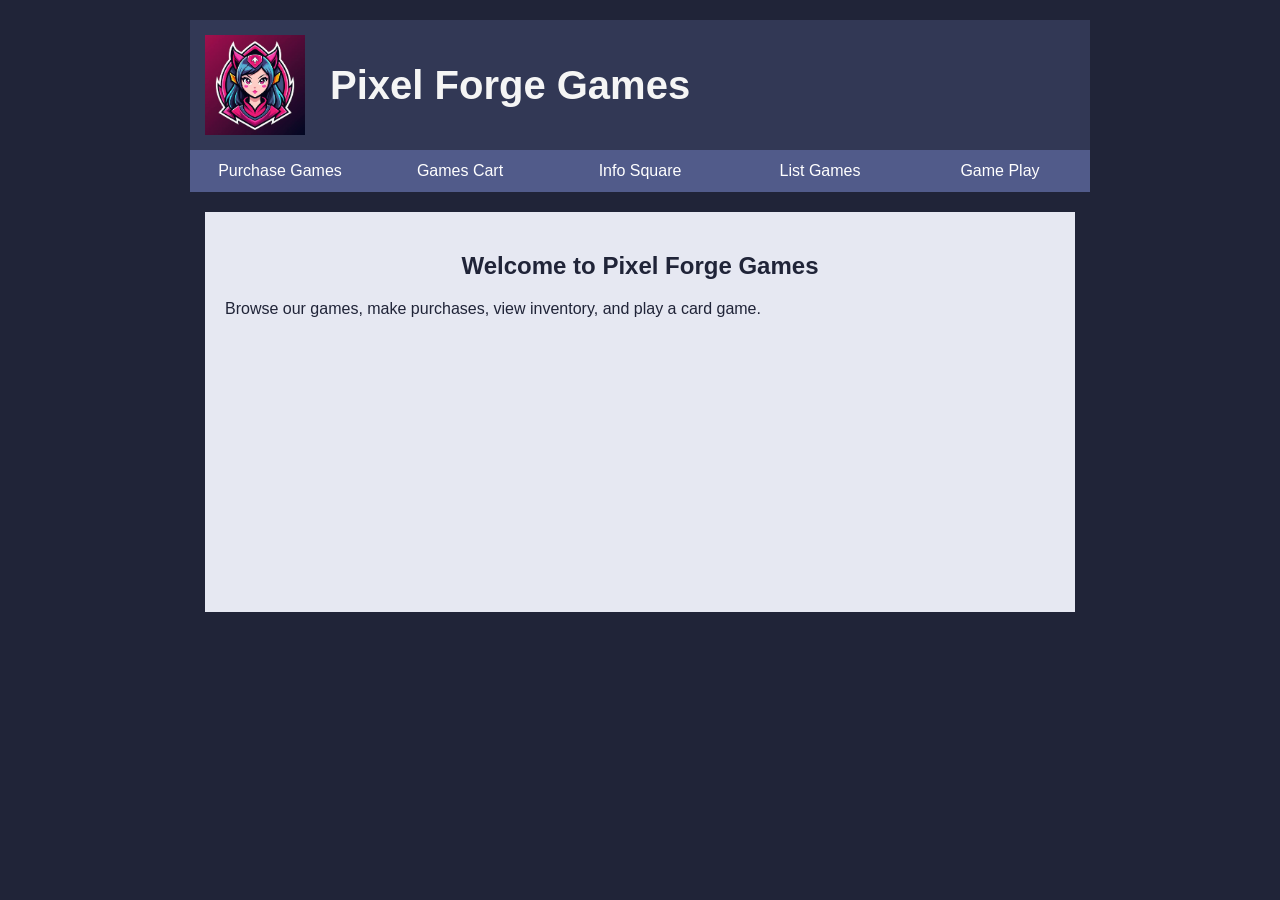
<file: index.html>
<!DOCTYPE html>
<html lang="en">
<head>
   <!--
      Final Exam 2
      Gaming Company Website

      Author: Sarah Imhoff
      Date: 11/16/2026

      Filename: index.html
   -->

   <meta charset="utf-8" />
   <meta name="viewport" content="width=device-width, initial-scale=1.0" />
   <title>Pixel Forge Games</title>

   <!-- Link to the shared style sheet -->
   <link rel="stylesheet" href="styles/style.css" />
</head>

<body>

   <!-- Page header containing the company image and name -->
   <header>

      <!-- Company image -->
      <img src="images/logo.jpg" alt="Pixel Forge Games Logo" />

      <!-- Company name -->
      <h1>Pixel Forge Games</h1>

   </header>

   <!-- Navigation menu used on every page -->
   <nav>
      <ul>

         <!-- Link to the purchase games page -->
         <li><a href="purchasegames.html">Purchase Games</a></li>

         <!-- Link to the shopping cart page -->
         <li><a href="gamescart.html">Games Cart</a></li>

         <!-- Link to the information square page -->
         <li><a href="infosquare.html">Info Square</a></li>

         <!-- Link to the game inventory page -->
         <li><a href="listgames.html">List Games</a></li>

         <!-- Link to the card game page -->
         <li><a href="gameplay.html">Game Play</a></li>

      </ul>
   </nav>

   <!-- Main content area -->
   <main>

      <!-- Main page heading -->
      <h2>Welcome to Pixel Forge Games</h2>

      <!-- Introductory text -->
      <p>Browse our games, make purchases, view inventory, and play a card game.</p>

   </main>

</body>
</html>
</file>
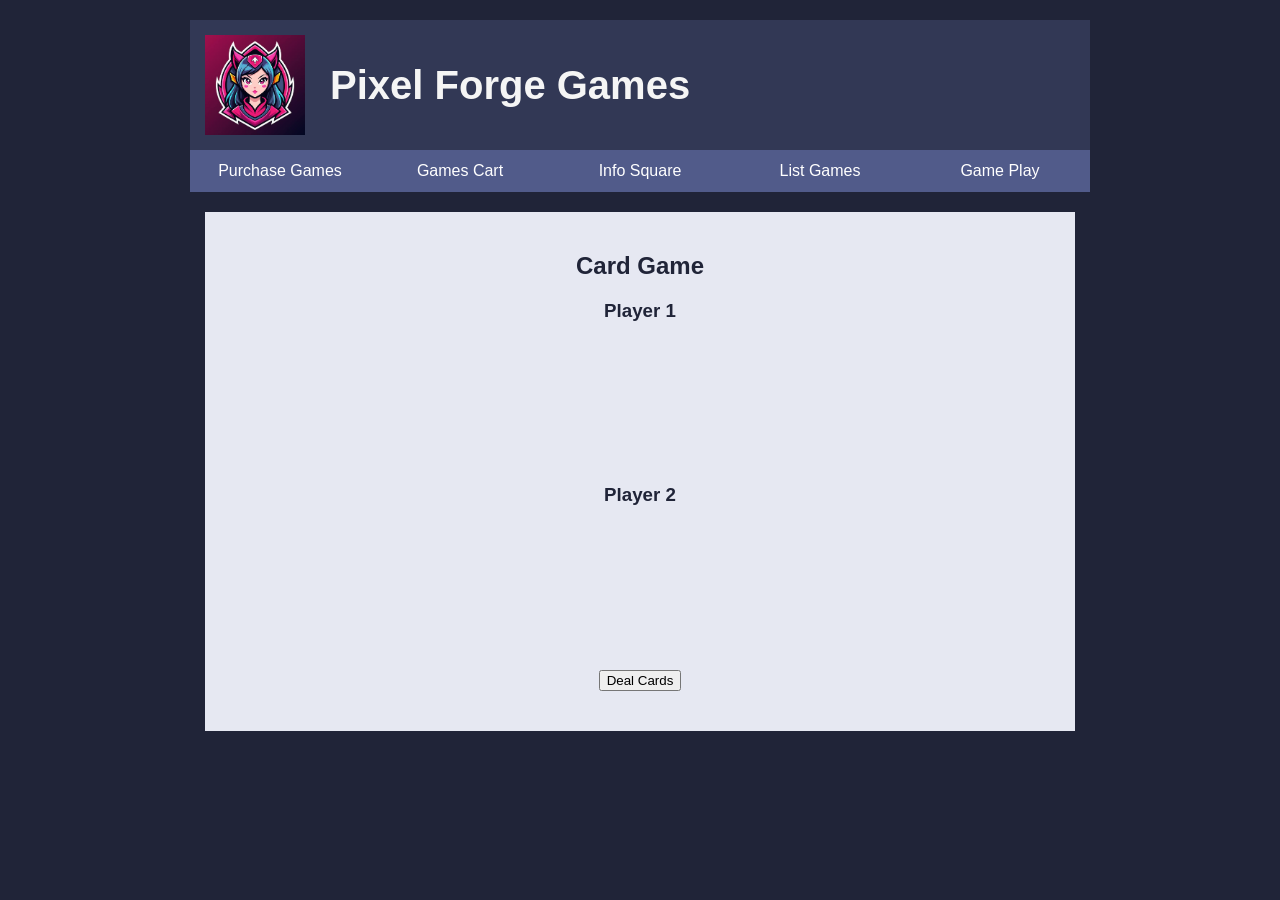
<file: gameplay.html>
<!DOCTYPE html>
<html lang="en">
<head>
   <!--
      Final Exam 2
      Gaming Company Website

      Author: Sarah Imhoff
      Date: 11/16/2026

      Filename: gameplay.html
   -->

   <meta charset="utf-8" />
   <meta name="viewport" content="width=device-width, initial-scale=1.0" />
   <title>Pixel Forge Games - Game Play</title>

   <!-- Link to the shared style sheet -->
   <link rel="stylesheet" href="styles/style.css" />

   <!-- Link to the gameplay JavaScript file -->
   <script src="js/gameplay.js" defer></script>
</head>

<body>

   <!-- Company header -->
   <header>
      <img src="images/logo.jpg" alt="Pixel Forge Games Logo" />
      <h1>Pixel Forge Games</h1>
   </header>

   <!-- Navigation menu -->
   <nav>
      <ul>
         <li><a href="purchasegames.html">Purchase Games</a></li>
         <li><a href="gamescart.html">Games Cart</a></li>
         <li><a href="infosquare.html">Info Square</a></li>
         <li><a href="listgames.html">List Games</a></li>
         <li><a href="gameplay.html">Game Play</a></li>
      </ul>
   </nav>

   <!-- Main page content -->
   <main>

      <!-- Page heading -->
      <h2>Card Game</h2>

      <!-- Player 1 heading -->
      <h3>Player 1</h3>

      <!-- Player 1 cards -->
      <div class="cardHand" id="player1">
         <img alt="Player 1 card" />
         <img alt="Player 1 card" />
         <img alt="Player 1 card" />
         <img alt="Player 1 card" />
      </div>

      <!-- Player 2 heading -->
      <h3>Player 2</h3>

      <!-- Player 2 cards -->
      <div class="cardHand" id="player2">
         <img alt="Player 2 card" />
         <img alt="Player 2 card" />
         <img alt="Player 2 card" />
         <img alt="Player 2 card" />
      </div>

      <!-- Deal cards button -->
      <input type="button" value="Deal Cards" id="deal" />

      <!-- Display the result of the game -->
      <h3 id="result"></h3>

   </main>

</body>
</html>
</file>
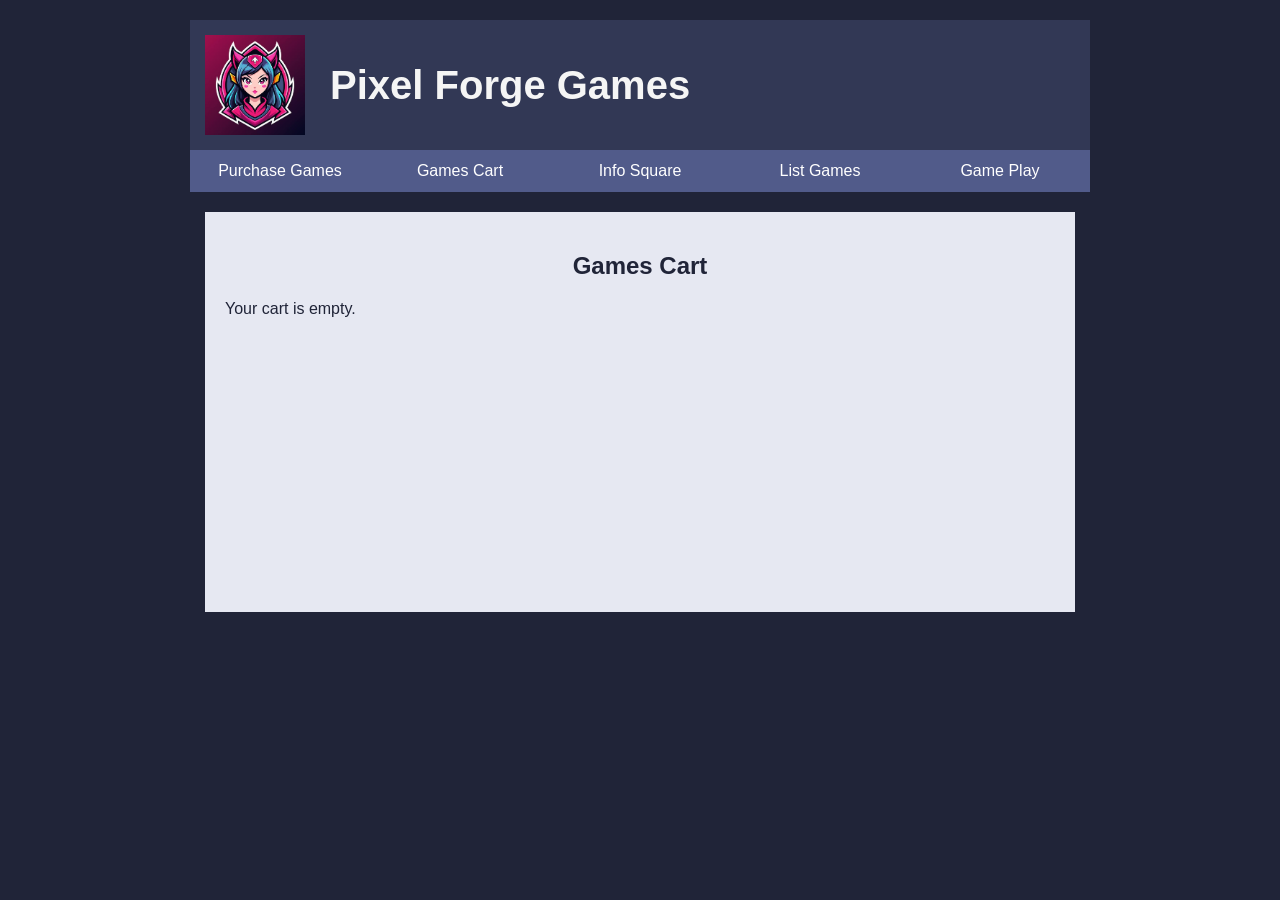
<file: gamescart.html>
<!DOCTYPE html>
<html lang="en">
<head>
   <!--
      Final Exam 2
      Gaming Company Website

      Author: Sarah Imhoff
      Date: 11/16/2026

      Filename: gamescart.html
   -->

   <meta charset="utf-8" />
   <meta name="viewport" content="width=device-width, initial-scale=1.0" />
   <title>Pixel Forge Games - Games Cart</title>

   <!-- Link to the shared style sheet -->
   <link rel="stylesheet" href="styles/style.css" />

   <!-- Link to the shopping cart JavaScript file -->
   <script src="js/gamescart.js" defer></script>
</head>

<body>

   <!-- Company header -->
   <header>
      <img src="images/logo.jpg" alt="Pixel Forge Games Logo" />
      <h1>Pixel Forge Games</h1>
   </header>

   <!-- Navigation menu -->
   <nav>
      <ul>
         <li><a href="purchasegames.html">Purchase Games</a></li>
         <li><a href="gamescart.html">Games Cart</a></li>
         <li><a href="infosquare.html">Info Square</a></li>
         <li><a href="listgames.html">List Games</a></li>
         <li><a href="gameplay.html">Game Play</a></li>
      </ul>
   </nav>

   <!-- Main page content -->
   <main>

      <!-- Page heading -->
      <h2>Games Cart</h2>

      <!-- Container where the shopping cart table will be displayed -->
      <div id="cartContainer"></div>

   </main>

</body>
</html>
</file>
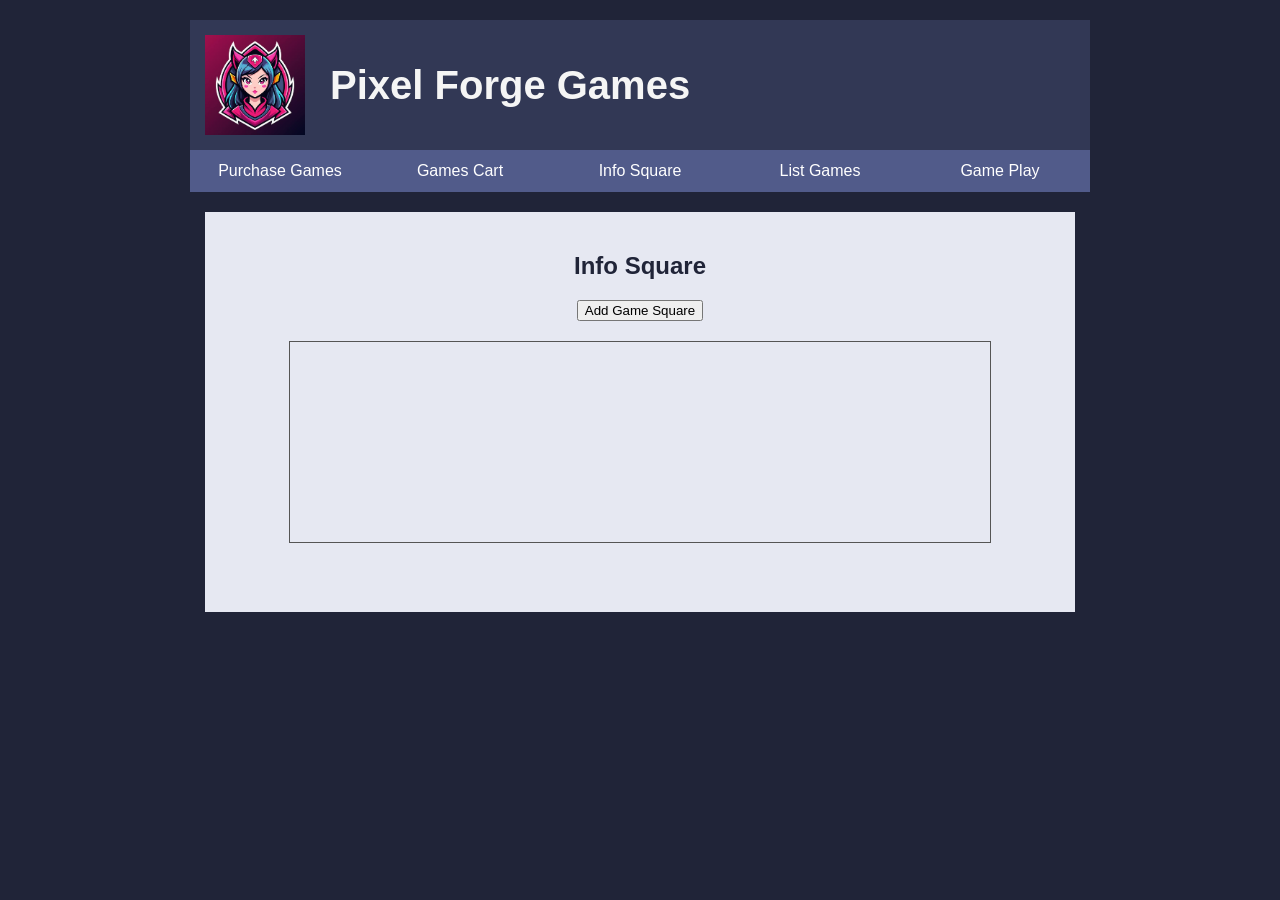
<file: infosquare.html>
<!DOCTYPE html>
<html lang="en">
<head>
   <!--
      Final Exam 2
      Gaming Company Website

      Author: Sarah Imhoff
      Date: 11/16/2026

      Filename: infosquare.html
   -->

   <meta charset="utf-8" />
   <meta name="viewport" content="width=device-width, initial-scale=1.0" />
   <title>Pixel Forge Games - Info Square</title>

   <!-- Link to the shared style sheet -->
   <link rel="stylesheet" href="styles/style.css" />

   <!-- Link to the info square JavaScript file -->
   <script src="js/infosquare.js" defer></script>
</head>

<body>

   <!-- Company header -->
   <header>
      <img src="images/logo.jpg" alt="Pixel Forge Games Logo" />
      <h1>Pixel Forge Games</h1>
   </header>

   <!-- Navigation menu -->
   <nav>
      <ul>
         <li><a href="purchasegames.html">Purchase Games</a></li>
         <li><a href="gamescart.html">Games Cart</a></li>
         <li><a href="infosquare.html">Info Square</a></li>
         <li><a href="listgames.html">List Games</a></li>
         <li><a href="gameplay.html">Game Play</a></li>
      </ul>
   </nav>

   <!-- Main page content -->
   <main>

      <!-- Page heading -->
      <h2>Info Square</h2>

      <!-- Button used to add a new moving square -->
      <input type="button" value="Add Game Square" id="addSquare" />

      <!-- Container where the moving squares will appear -->
      <div id="squareBox"></div>

   </main>

</body>
</html>
</file>
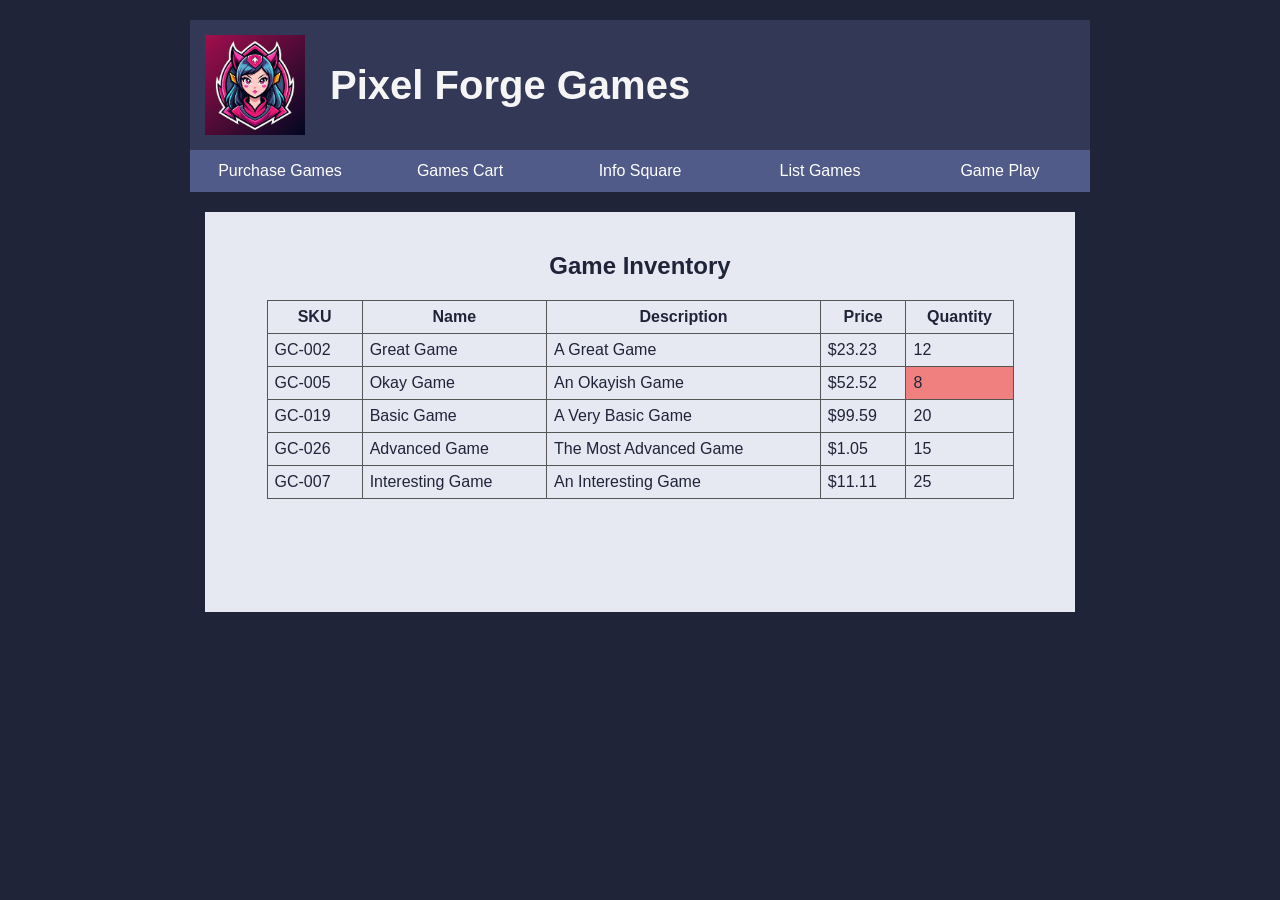
<file: listgames.html>
<!DOCTYPE html>
<html lang="en">
<head>
   <!--
      Final Exam 2
      Gaming Company Website

      Author: Sarah Imhoff
      Date: 11/16/2026

      Filename: listgames.html
   -->

   <meta charset="utf-8" />
   <meta name="viewport" content="width=device-width, initial-scale=1.0" />
   <title>Pixel Forge Games - List Games</title>

   <!-- Link to the shared style sheet -->
   <link rel="stylesheet" href="styles/style.css" />

   <!-- Link to the game list JavaScript file -->
   <script src="js/listgames.js" defer></script>
</head>

<body>

   <!-- Company header -->
   <header>
      <img src="images/logo.jpg" alt="Pixel Forge Games Logo" />
      <h1>Pixel Forge Games</h1>
   </header>

   <!-- Navigation menu -->
   <nav>
      <ul>
         <li><a href="purchasegames.html">Purchase Games</a></li>
         <li><a href="gamescart.html">Games Cart</a></li>
         <li><a href="infosquare.html">Info Square</a></li>
         <li><a href="listgames.html">List Games</a></li>
         <li><a href="gameplay.html">Game Play</a></li>
      </ul>
   </nav>

   <!-- Main content -->
   <main>

      <!-- Page heading -->
      <h2>Game Inventory</h2>

      <!-- Container where the game table will be displayed -->
      <div id="gameContainer"></div>

   </main>

</body>
</html>
</file>
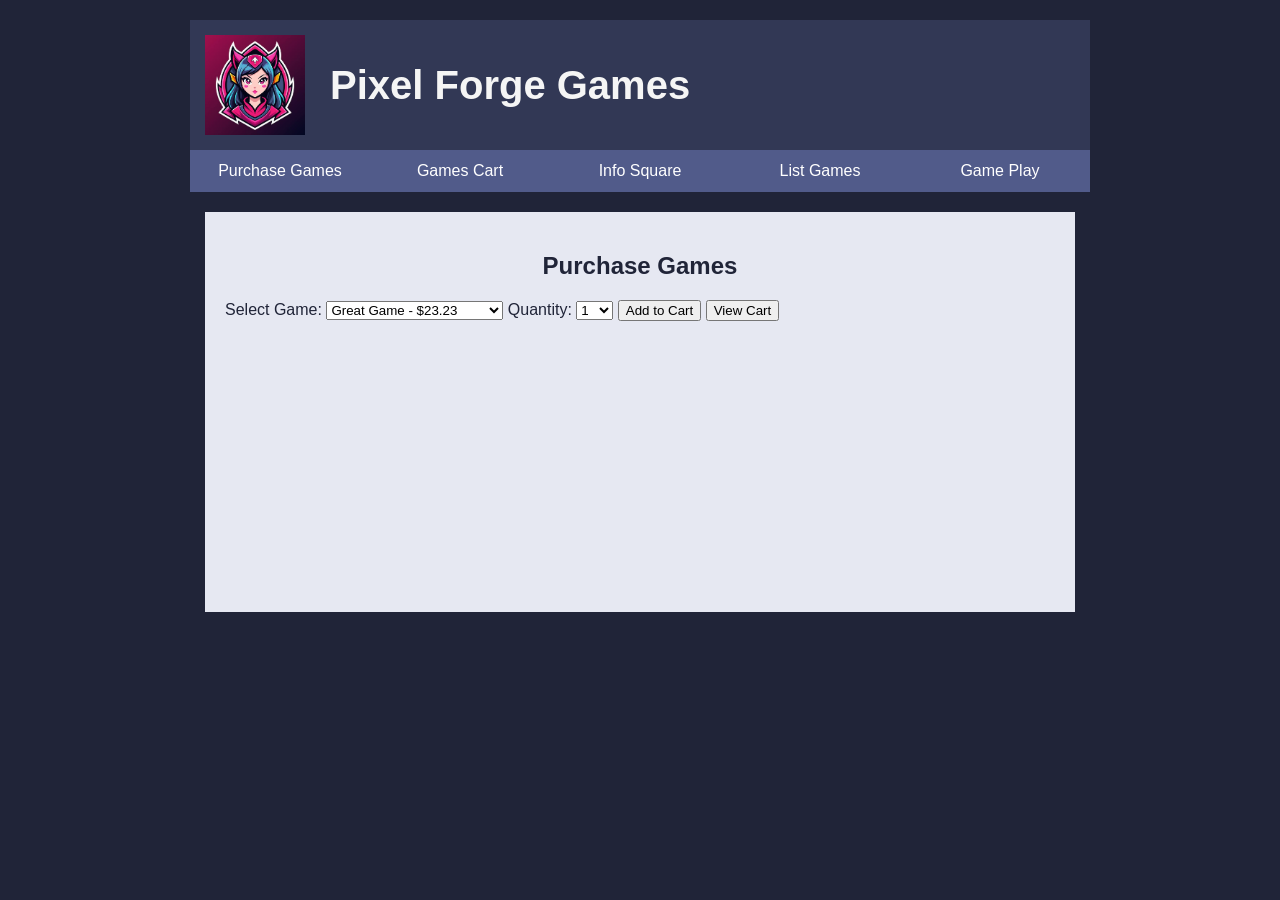
<file: purchasegames.html>
<!DOCTYPE html>
<html lang="en">
<head>
   <!--
      Final Exam 2
      Gaming Company Website

      Author: Sarah Imhoff
      Date: 11/16/2026

      Filename: purchasegames.html
   -->

   <meta charset="utf-8" />
   <meta name="viewport" content="width=device-width, initial-scale=1.0" />
   <title>Pixel Forge Games - Purchase Games</title>

   <!-- Link to the shared style sheet -->
   <link rel="stylesheet" href="styles/style.css" />

   <!-- Link to the purchase games JavaScript file -->
   <script src="js/purchasegames.js" defer></script>
</head>

<body>

   <!-- Company header -->
   <header>

      <!-- Company image -->
      <img src="images/logo.jpg" alt="Pixel Forge Games Logo" />

      <!-- Company name -->
      <h1>Pixel Forge Games</h1>

   </header>

   <!-- Navigation menu -->
   <nav>
      <ul>
         <li><a href="purchasegames.html">Purchase Games</a></li>
         <li><a href="gamescart.html">Games Cart</a></li>
         <li><a href="infosquare.html">Info Square</a></li>
         <li><a href="listgames.html">List Games</a></li>
         <li><a href="gameplay.html">Game Play</a></li>
      </ul>
   </nav>

   <!-- Main page content -->
   <main>

      <!-- Page heading -->
      <h2>Purchase Games</h2>

      <!-- Purchase form -->
      <div id="purchaseForm">

         <!-- Game selection label -->
         <label for="game">Select Game:</label>

         <!-- Game selection list -->
         <select id="game">
            <option value="GC-002 & Great Game & A Great Game & 23.23">Great Game - $23.23</option>
            <option value="GC-005 & Okay Game & An Okayish Game & 52.52">Okay Game - $52.52</option>
            <option value="GC-019 & Basic Game & A Very Basic Game & 99.59">Basic Game - $99.59</option>
            <option value="GC-026 & Advanced Game & The Most Advanced Game & 1.05">Advanced Game - $1.05</option>
            <option value="GC-007 & Interesting Game & An Interesting Game & 11.11">Interesting Game - $11.11</option>
         </select>

         <!-- Quantity label -->
         <label for="quantity">Quantity:</label>

         <!-- Quantity selection list -->
         <select id="quantity">
            <option value="1">1</option>
            <option value="2">2</option>
            <option value="3">3</option>
            <option value="4">4</option>
            <option value="5">5</option>
            <option value="6">6</option>
            <option value="7">7</option>
            <option value="8">8</option>
            <option value="9">9</option>
            <option value="10">10</option>
         </select>

         <!-- Button used to add the selected game to the cart -->
         <input type="button" value="Add to Cart" id="submitButton" />

         <!-- Button used to open the shopping cart page -->
         <input type="button" value="View Cart" id="viewCart" />


      </div>

   </main>

</body>
</html>
</file>
<file: styles/style.css>
/* Final Exam 2
   Gaming Company Website
   Author: Sarah Imhoff
   Date: 11/16/2026
*/

/* Set the basic appearance of the entire page */
body {
   margin: 0;
   font-family: Arial, Helvetica, sans-serif;
   background-color: #202438;
   color: #f5f5f5;
}

/* Style the company header */
header {
   width: 900px;
   margin: 20px auto 0;
   display: flex;
   align-items: center;
   background-color: #323855;
   padding: 15px;
   box-sizing: border-box;
}

/* Style the company image */
header img {
   width: 100px;
   height: 100px;
   object-fit: cover;
   margin-right: 25px;
}

/* Style the company name */
header h1 {
   font-size: 2.5em;
   margin: 0;
}

/* Set the width and position of the navigation area */
nav {
   width: 900px;
   margin: 0 auto;
}

/* Display the navigation links in one row */
nav ul {
   display: flex;
   list-style: none;
   margin: 0;
   padding: 0;
}

/* Give each menu item an equal amount of space */
nav li {
   flex: 1;
}

/* Style each navigation link */
nav a {
   display: block;
   padding: 12px;
   text-align: center;
   text-decoration: none;
   background-color: #515b8a;
   color: white;
}

/* Change the menu link when the mouse moves over it */
nav a:hover {
   background-color: #707caf;
}

/* Style the main output area */
main {
   width: 870px;
   min-height: 400px;
   margin: 20px auto;
   padding: 20px;
   background-color: #e6e8f2;
   color: #202438;
   box-sizing: border-box;
}

/* Center the main heading */
main h2 {
   text-align: center;
}

/* Shopping cart table */
#cartTable {
   width: 70%;
   margin: 20px auto;
   border-collapse: collapse;
}

/* Shopping cart cells */
#cartTable th,
#cartTable td {
   padding: 6px 12px;
   border: 1px solid #777;
}

/* Game inventory table */
#gameTable {
   width: 90%;
   margin: 20px auto;
   border-collapse: collapse;
}

/* Game inventory cells */
#gameTable th,
#gameTable td {
   border: 1px solid #555;
   padding: 7px;
}

/* Info square button */
#addSquare {
   display: block;
   margin: 10px auto;
}

/* Moving square container */
#squareBox {
   width: 700px;
   height: 200px;
   margin: 20px auto;
   position: relative;
   border: 1px solid #555;
   overflow: hidden;
}

/* Moving game squares */
.gameSquare {
   width: 50px;
   height: 50px;
   position: absolute;
   background-color: #707caf;
   color: white;
   text-align: center;
   line-height: 50px;
}

/* Card game headings */
main h3 {
   text-align: center;
}

/* Display each player's cards in a row */
.cardHand {
   display: flex;
   justify-content: center;
   gap: 10px;
   margin-bottom: 15px;
}

/* Size the playing card images */
.cardHand img {
   width: 90px;
   height: 125px;
}

/* Center the deal button */
#deal {
   display: block;
   margin: 20px auto;
}

/* Center the game result */
#result {
   text-align: center;
}

/* Hide card placeholders until cards are dealt */
.cardHand img {
   width: 90px;
   height: 125px;
   visibility: hidden;
}
</file>
